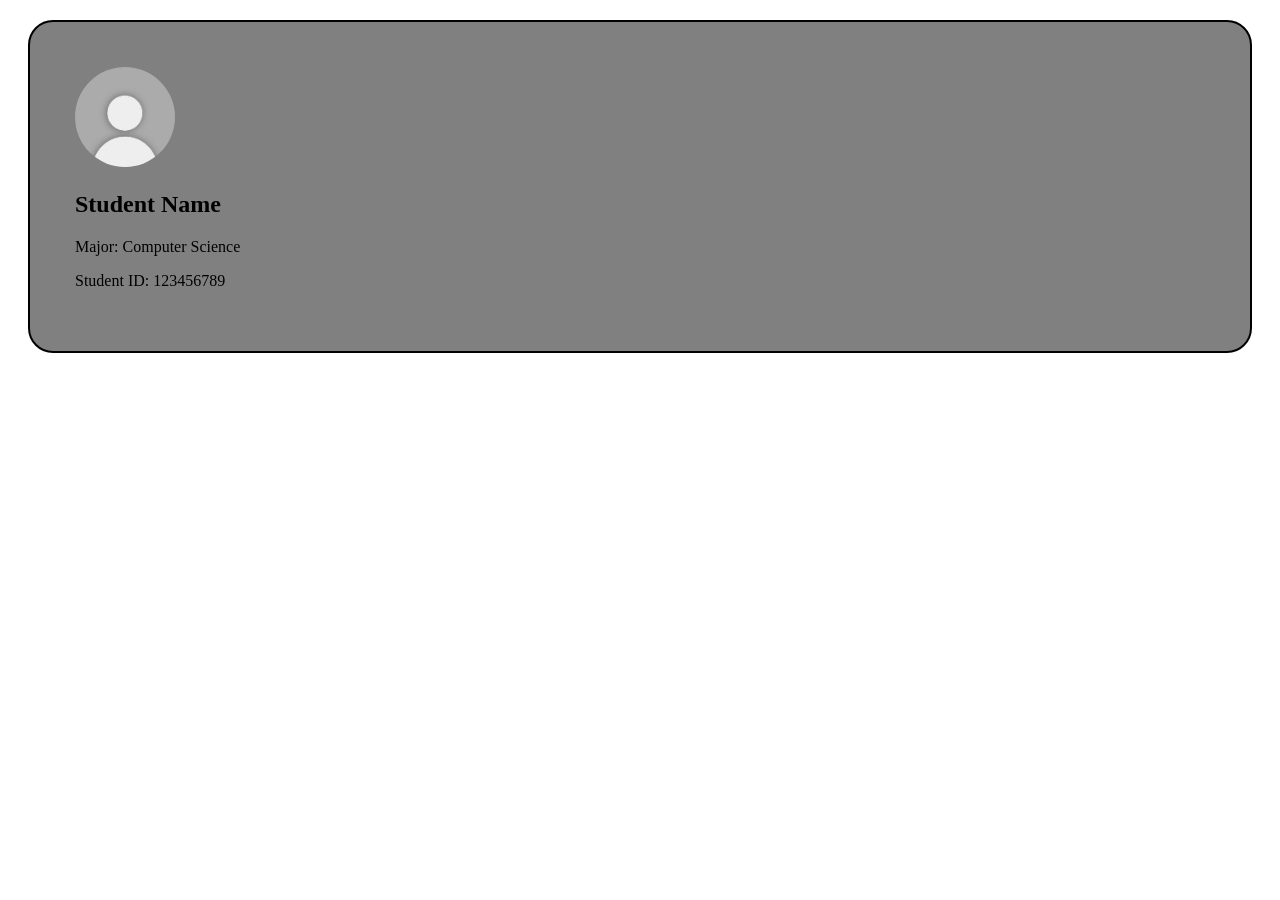
<file: index.html>
<!DOCTYPE html>
<html lang="en">
<head>
    <meta charset="UTF-8">
    <meta name="viewport" content="width=device-width, initial-scale=1.0">
    <title>Student Profile Card</title>
    <link rel="stylesheet" href="style.css">
</head>
<body> 
    <div class="container card">
        <img src="./images/OIP.jpg" alt="" class="profile-image">
        <h2>Student Name</h2>
        <p>Major: Computer Science</p>
        <p>Student ID: 123456789</p>
    </div>
    
</body>
</html>
</file>
<file: style.css>
.container{
    background-color: gray;
    padding: 45px;
    border: 2px solid;
    border-radius: 25px;
    margin: 20px;
}

.profile-image{
    width: 100px;
    height: 100px;
    border-radius: 50%;
    object-fit: cover;

}
</file>
